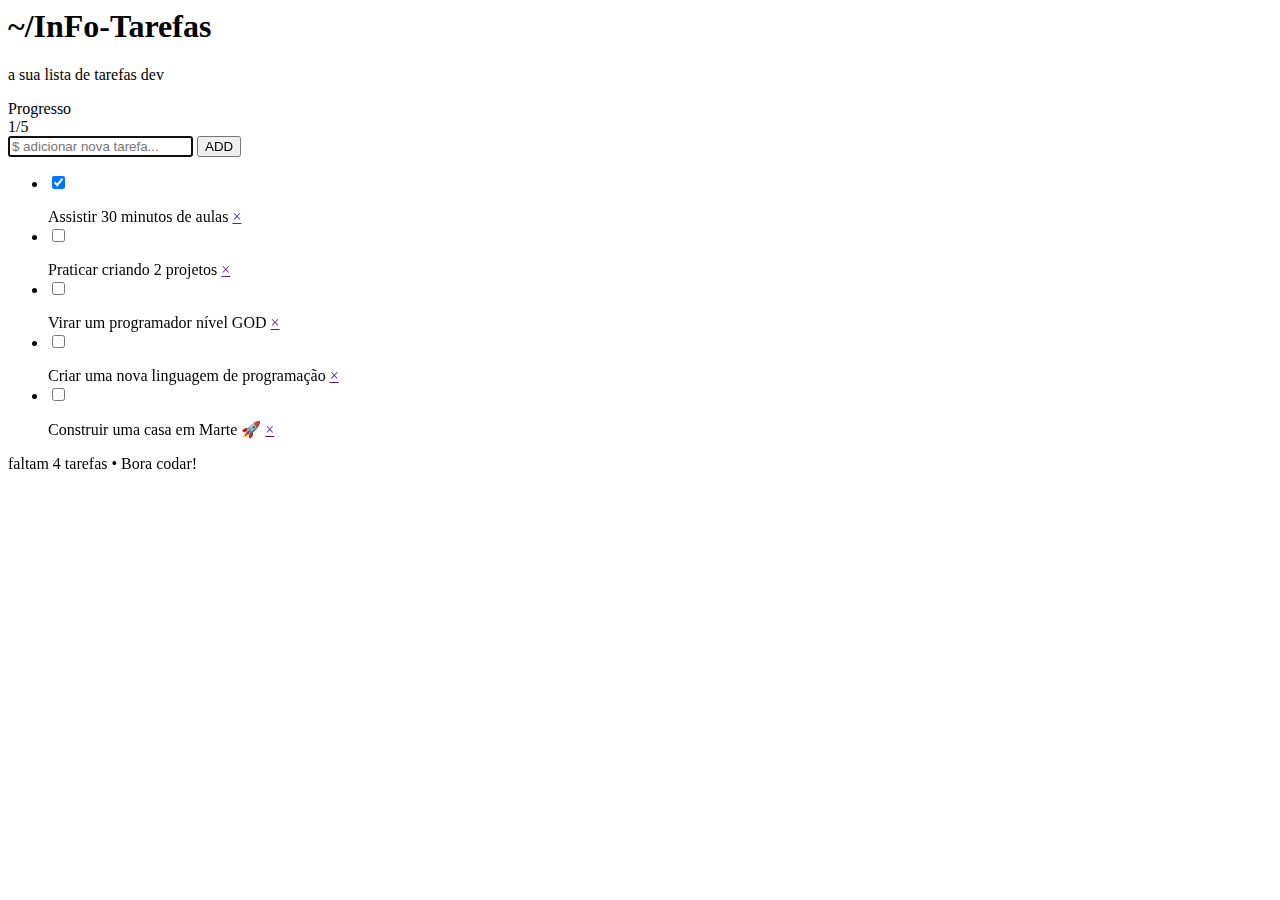
<file: exemplo/index.html>
<body>
    <div class="container">
        <h1 class="title">~/<span class="highlight">InFo-Tarefas</span></h1>
        <p class="date">a sua lista de tarefas dev</p>

        <div class="progress-container">
            <label>Progresso</label>
            <div class="progress-bar">
                <div class="progress" style="width: 20%;"></div>
            </div>
            <div class="progress-count">1/5</div>
        </div>

        <form class="task-form" method="POST">
            <input name="label" type="text" placeholder="$ adicionar nova tarefa..." required autofocus />
            <button type="submit">ADD</button>
        </form>

        <ul class="task-list">
            <li class="completed">
                <form method="POST">
                    <input type="checkbox" onChange="this.form.submit()" checked />
                </form>
                <span>Assistir 30 minutos de aulas</span>
                <a href="" class="delete">×</a>
            </li>
            <li>
                <form method="POST">
                    <input type="checkbox" onChange="this.form.submit()" />
                </form>
                <span>Praticar criando 2 projetos</span>
                <a href="" class="delete">×</a>
            </li>
            <li>
                <form method="POST">
                    <input type="checkbox" onChange="this.form.submit()" />
                </form>
                <span>Virar um programador nível GOD</span>
                <a href="" class="delete">×</a>
            </li>
            <li>
                <form method="POST">
                    <input type="checkbox" onChange="this.form.submit()" />
                </form>
                <span>Criar uma nova linguagem de programação</span>
                <a href="" class="delete">×</a>
            </li>
            <li>
                <form method="POST">
                    <input type="checkbox" onChange="this.form.submit()" />
                </form>
                <span>Construir uma casa em Marte 🚀</span>
                <a href="" class="delete">×</a>
            </li>
        </ul>
        <p class="footer">faltam 4 tarefas • Bora codar!</p>
    </div>
</body>
</file>
